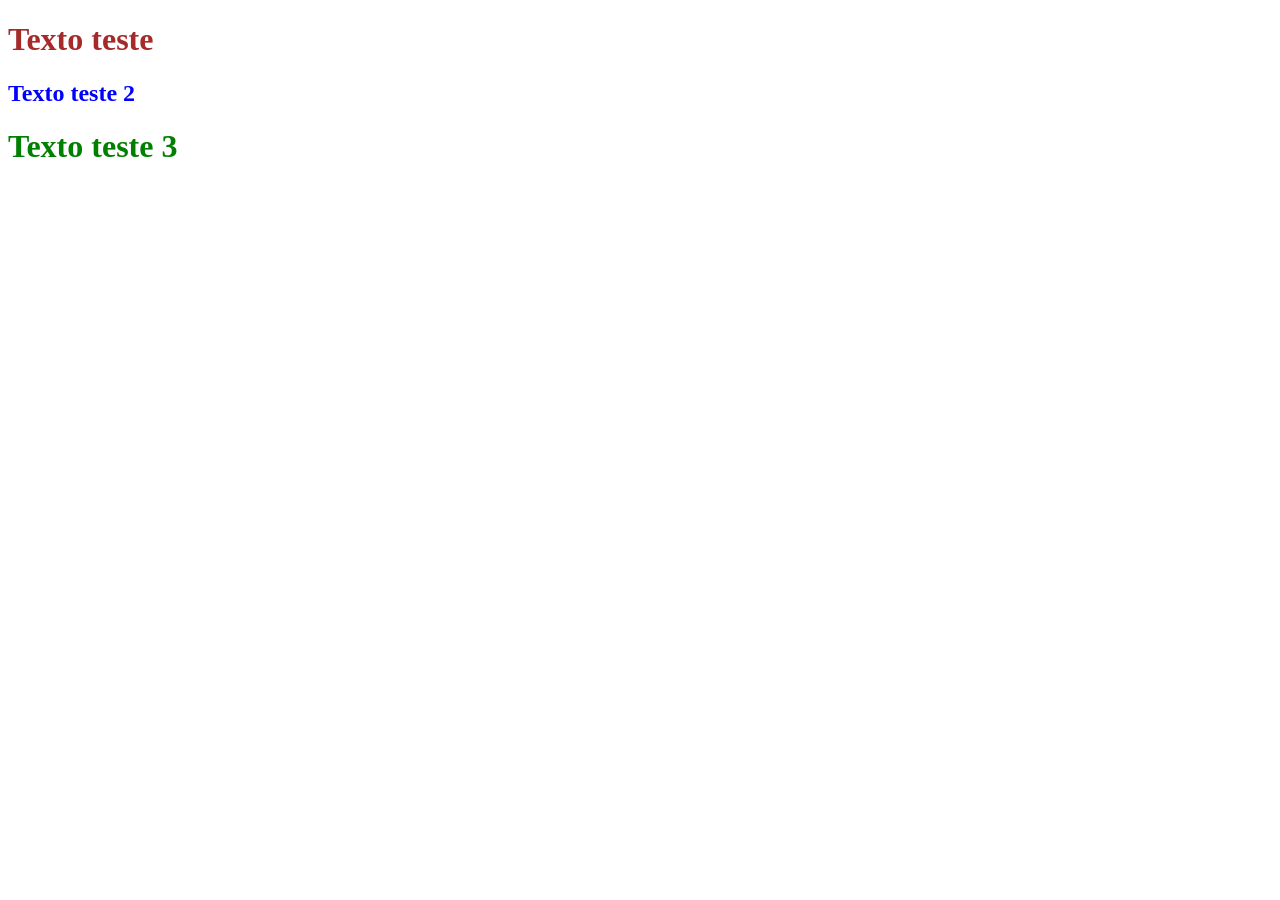
<file: cssatv/Internal/index.html>
<!DOCTYPE html>
<html lang="en">
    <head>
        <meta charset="UTF-8">
        <meta name="viewport" content="width=device-width, initial-scale=1.0">
        <title>Document</title>
        <div class="texto-teste3"></div>
        <link rel="stylesheet" href= styles.css
    </head>
        <body>
    <div class="colors"></div>
        <h1>Texto teste</h1>
    <div class="colors2"></div>
        <nav>
            <h1>
                Texto teste 2
            </h1>
        </nav>
    <div class="colors3"></div>
        <h1 id="texto-teste3">Texto teste 3</h1>
        </body>
    </html>
</file>
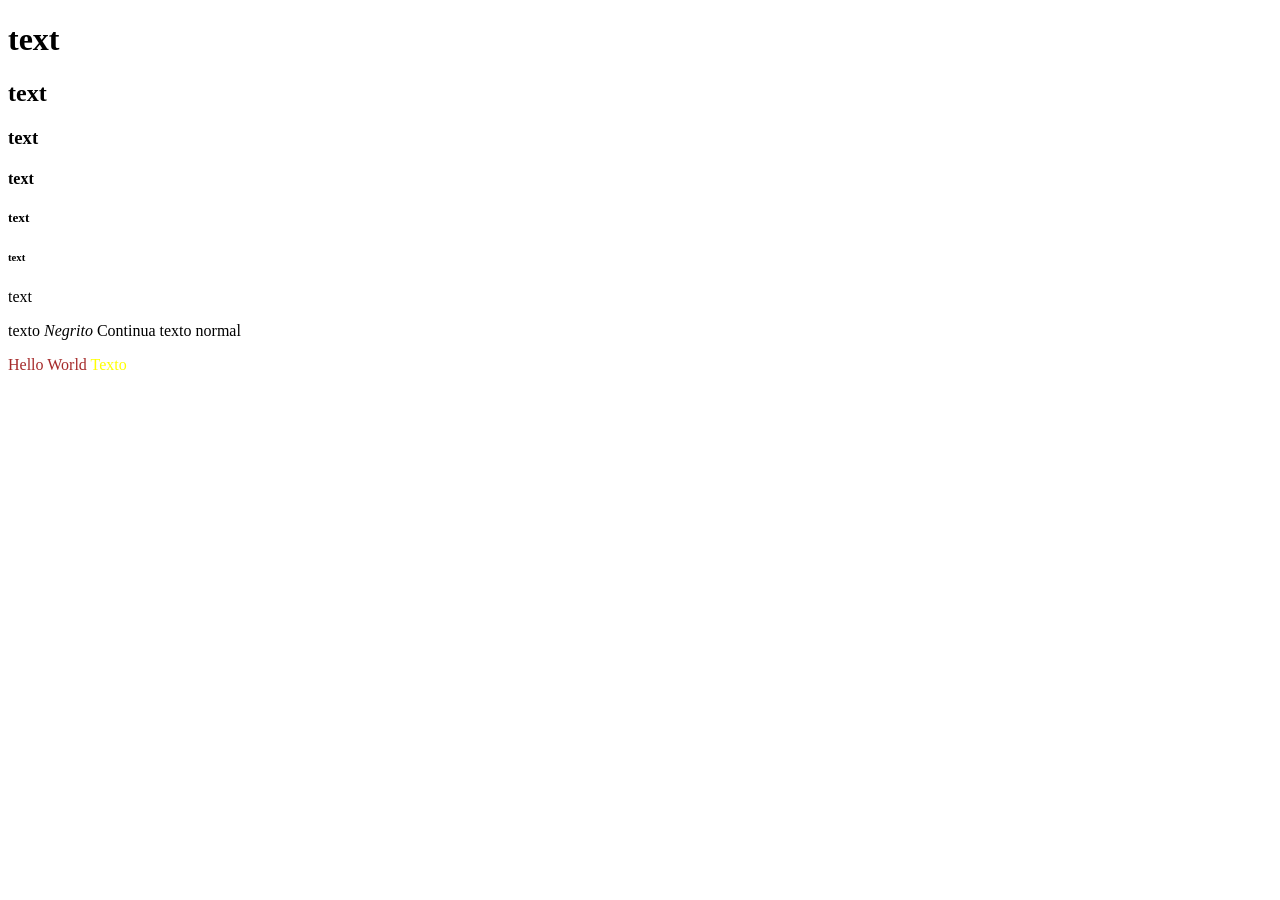
<file: Web1704/texts/index.html>
<!DOCTYPE html>
<html lang="en">
<head>
    <meta charset="UTF-8">
    <meta name="viewport" content="width=device-width, initial-scale=1.0">
    <title>Textos</title>
    <link rel="stylesheet" href="style.css">
    <link rel="icon" type="image/png" href="/texts/jonka.webp">
</head>
<body>
    <h1>text</h1>
        <h2>text</h2>
            <h3>text</h3>
            <h4>text</h4>
        <h5>text</h5>
    <h6>text</h6>

    <p>text</p>

    <p>texto
        <i>
            Negrito
        </i>    
        Continua texto normal 
    </p>

    <p class="black">
        Hello World 
        <span class="Yellow">
            Texto
        </span>
    </p>
</body>
</html>
</file>
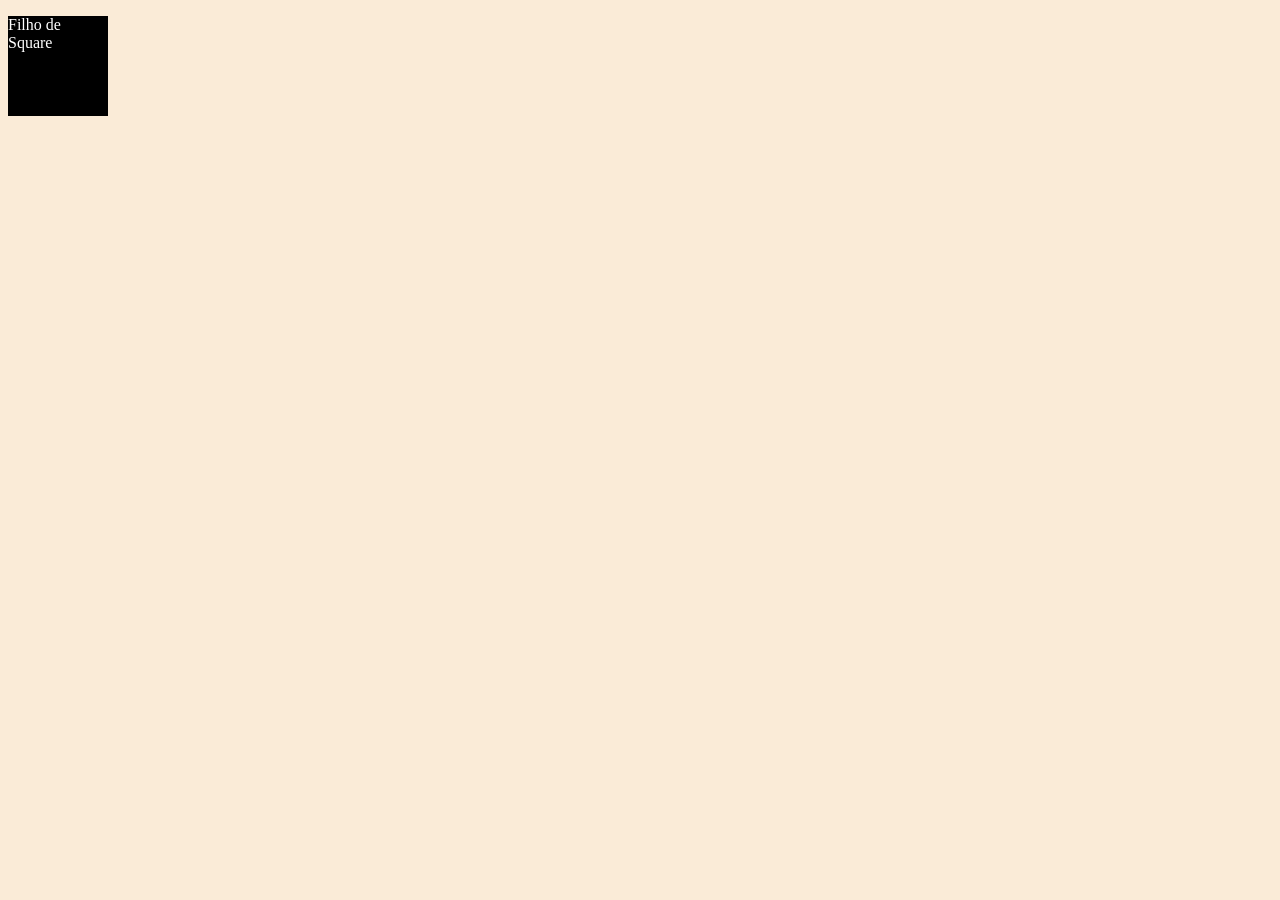
<file: Web1704/import/inline/index.html>
<!DOCTYPE html>
<html lang="en">
    <head>
        <meta charset="UTF-8">
        <meta name="viewport" content="width=device-width, initial-scale=1.0">
        <title>Inline CSS</title>
    </head>
        <body style="background-color: antiquewhite;" >
            <div style="width: 100px; height: 100px; background-color: black;">
                <p style="color: white;" >Filho de Square</p>  
            </div>
        </body>
</html>
</file>
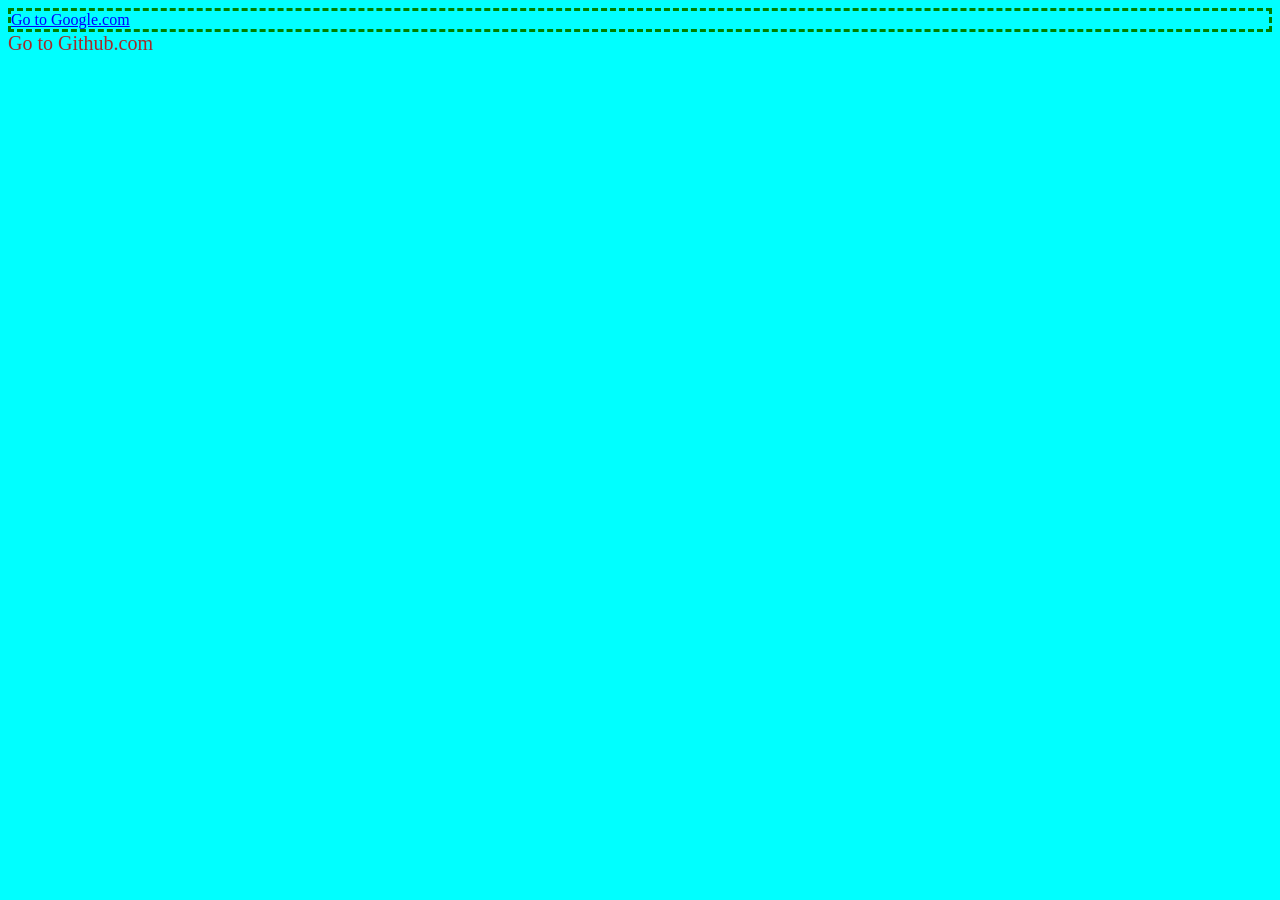
<file: Web1704/import/internal/index.html>
<!DOCTYPE html>
<html lang="en">
    <head>
        <meta charset="UTF-8">
        <meta name="viewport" content="width=device-width, initial-scale=1.0">
        <title>Internal CSS</title>
        <style>
            body {
                background-color: aqua;
            }
            a {
                color: brown;
            }
            nav>a {
                color: blue;
            }
            nav {
                border: 3px dashed green;
            }
            .link-google{
                text-decoration: none;
                font-size: 20px;
            }
        </style>
    </head>
    <body>
        <nav>
            <a href="https:www.google.com" target="_blank">Go to Google.com</a>
        </nav>
        <a href="https:www.github.com" target="_blank" class="link-google">Go to Github.com</a>
    </body>
</html>
</file>
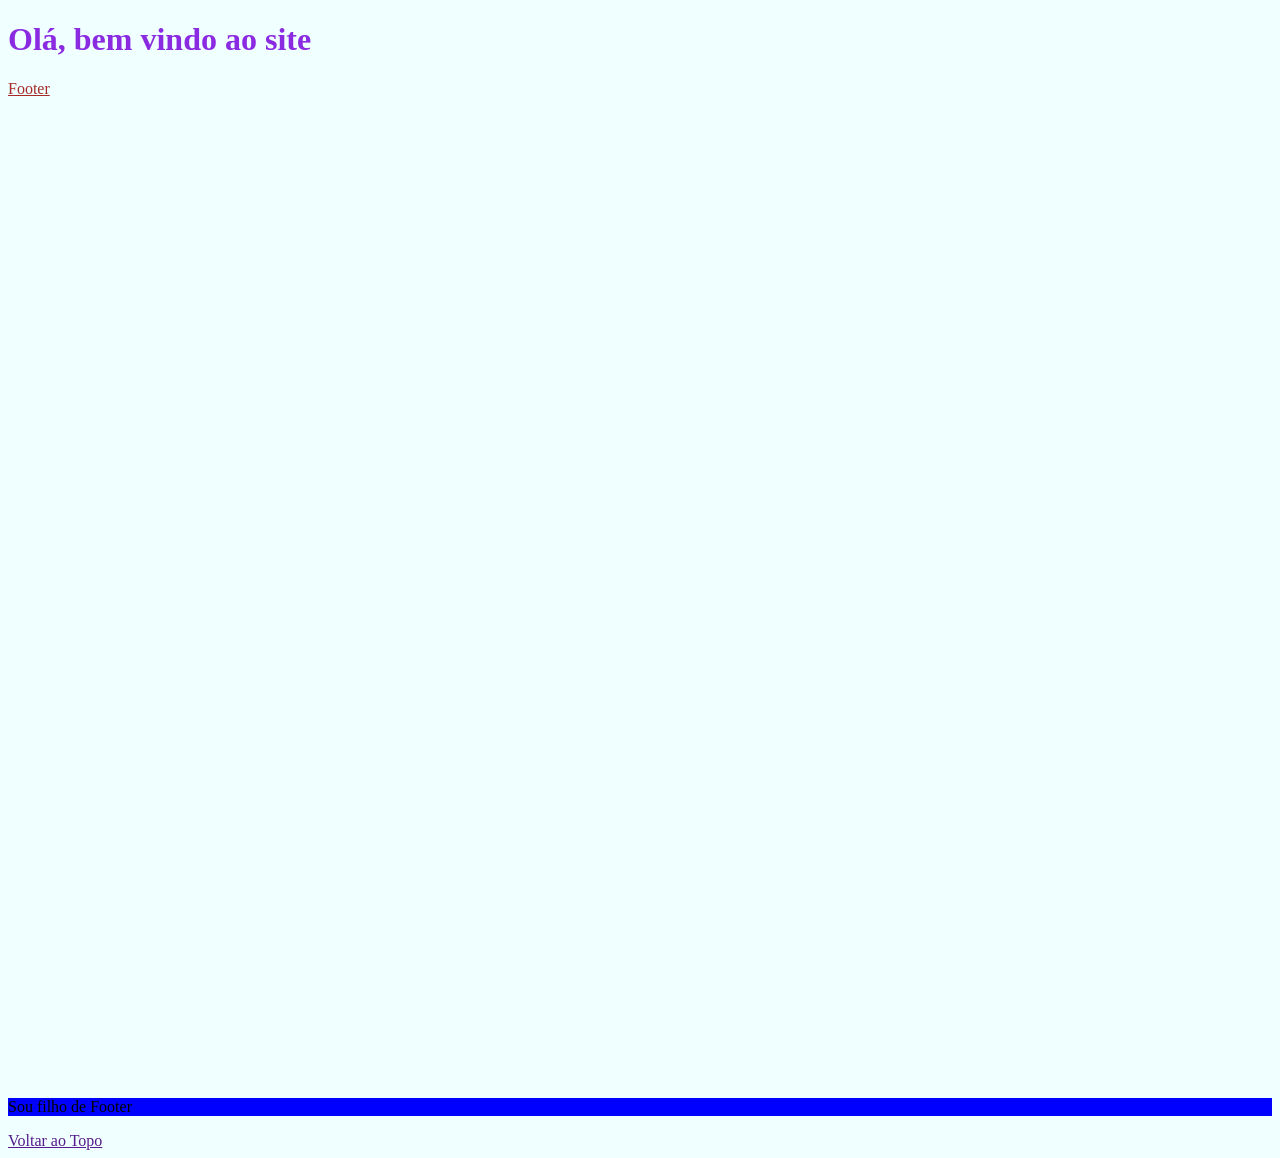
<file: Web20.04/styles/external/index.html>
<!DOCTYPE html>
<html lang="en">
<head>
    <meta charset="UTF-8">
    <meta name="viewport" content="width=device-width, initial-scale=1.0">
    <title>External CSS</title>
    <link rel="stylesheet" href="style.css">
</head>
<body>
    <h1>Olá, bem vindo ao site</h1>
<nav>
    <a href="#Footer" target="_self">Footer</a>
</nav>
        <Footer id="Footer">
            <p>
                Sou filho de Footer
            </p>
        </Footer>
        <a href="" target="_top">Voltar ao Topo</a>
</body>
</html>
</file>
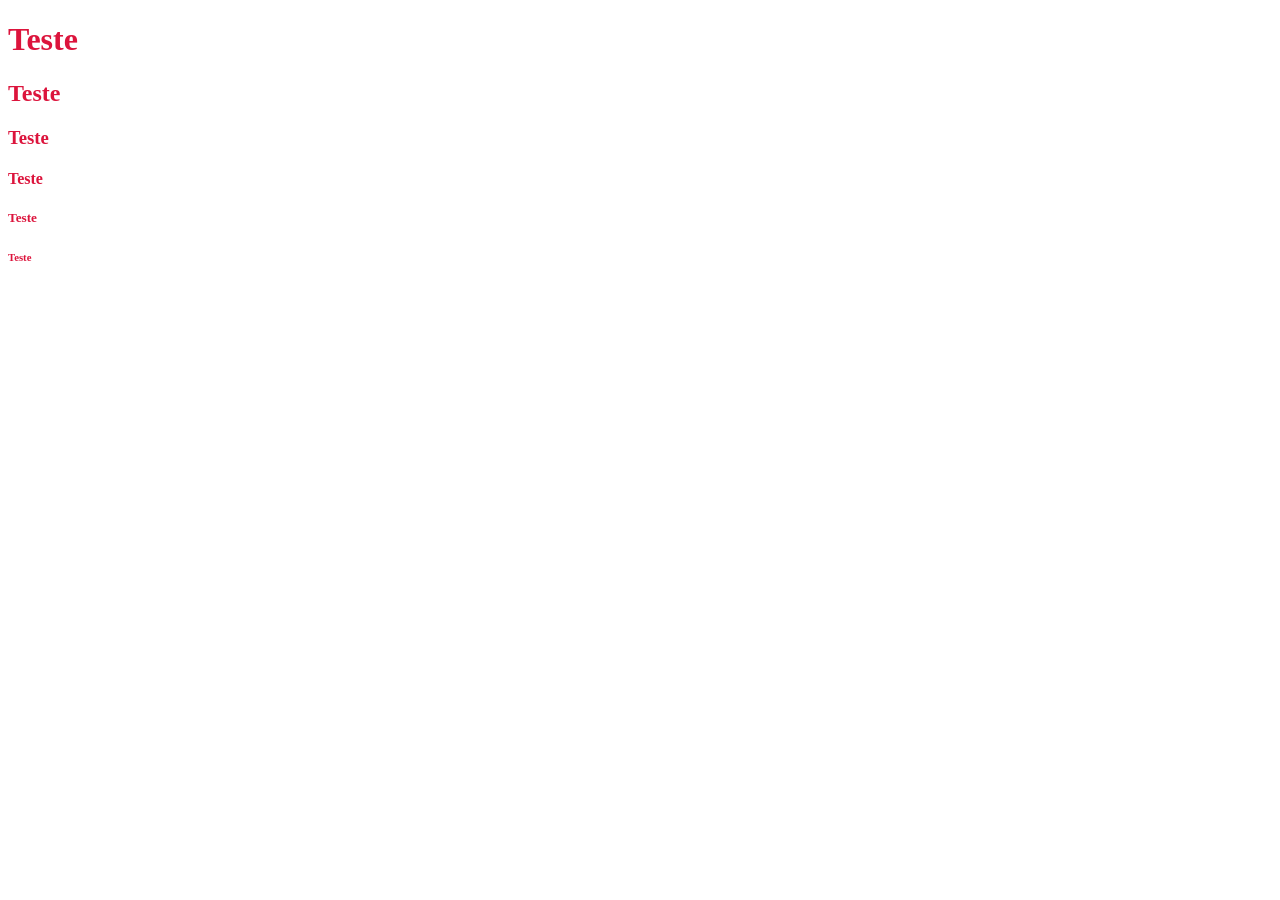
<file: Web20.04/styles/inline/index.html>
<!DOCTYPE html>
<html lang="en">
<head>
    <meta charset="UTF-8">
    <meta name="viewport" content="width=device-width, initial-scale=1.0">
    <title>Inline CSS</title>
</head>
<body>
    <h1 style="color: crimson;">Teste</h1>
    <h2 style="color: crimson;">Teste</h2>
    <h3 style="color: crimson;">Teste</h3>
    <h4 style="color: crimson;">Teste</h4>
    <h5 style="color: crimson;">Teste</h5>
    <h6 style="color: crimson;">Teste</h6>
</body>
</html>
</file>
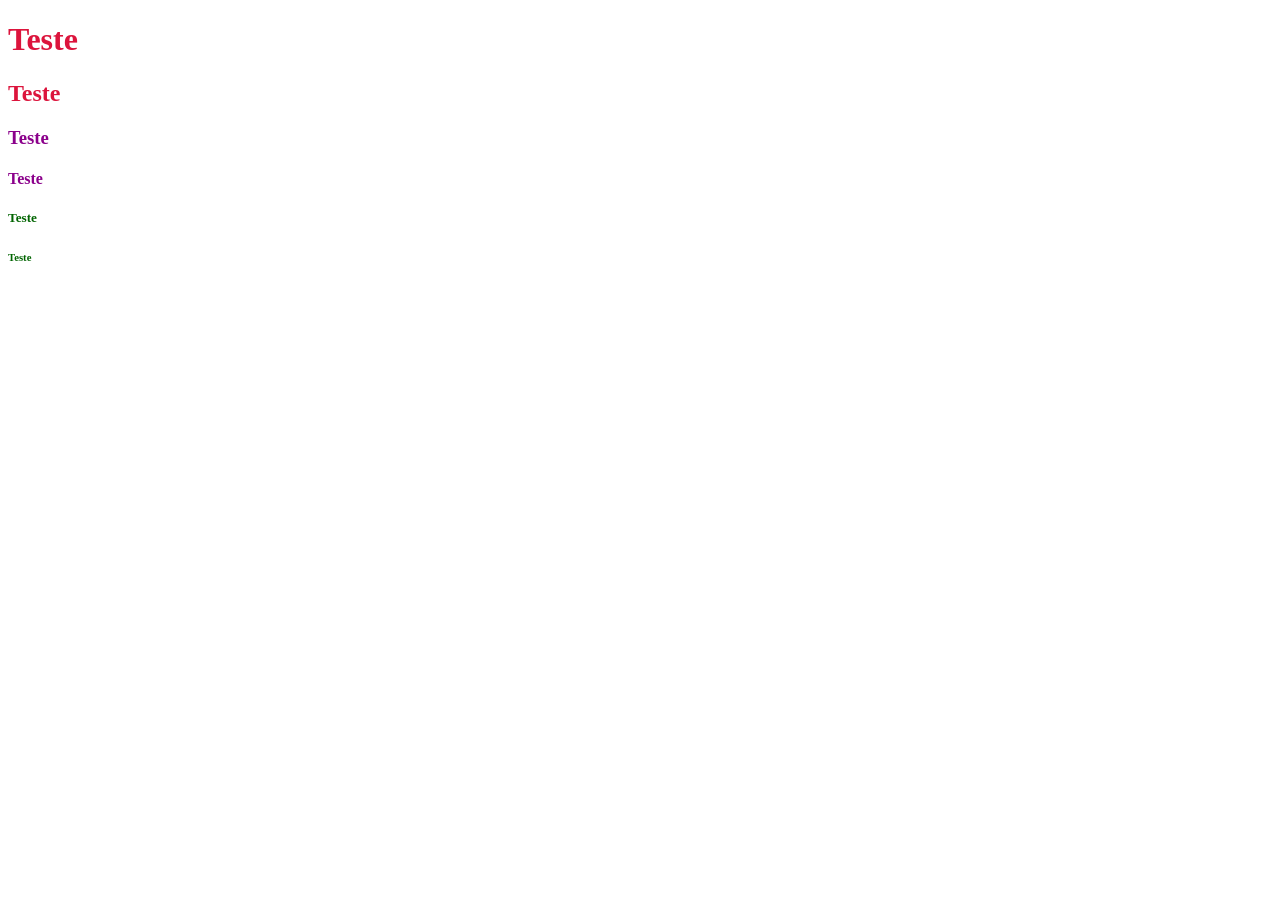
<file: Web20.04/styles/internal/index.html>
<!DOCTYPE html>
<html lang="en">
<head>
    <meta charset="UTF-8">
    <meta name="viewport" content="width=device-width, initial-scale=1.0">
    <title>Internal CSS</title>
    <style>
        h1 {
            color: crimson;
        }
        h2 {
            color: crimson;
        }
        h3 {
            color: darkmagenta;
        }
        h4 {
            color: darkmagenta;
        }
        h5 {
            color: darkgreen;
        }
        h6 {
            color: darkgreen;
        }
    </style>
</head>
<body>
<h1>Teste</h1>
<h2>Teste</h2>
<h3>Teste</h3>
<h4>Teste</h4>
<h5>Teste</h5>
<h6>Teste</h6>
</body>
</html>
</file>
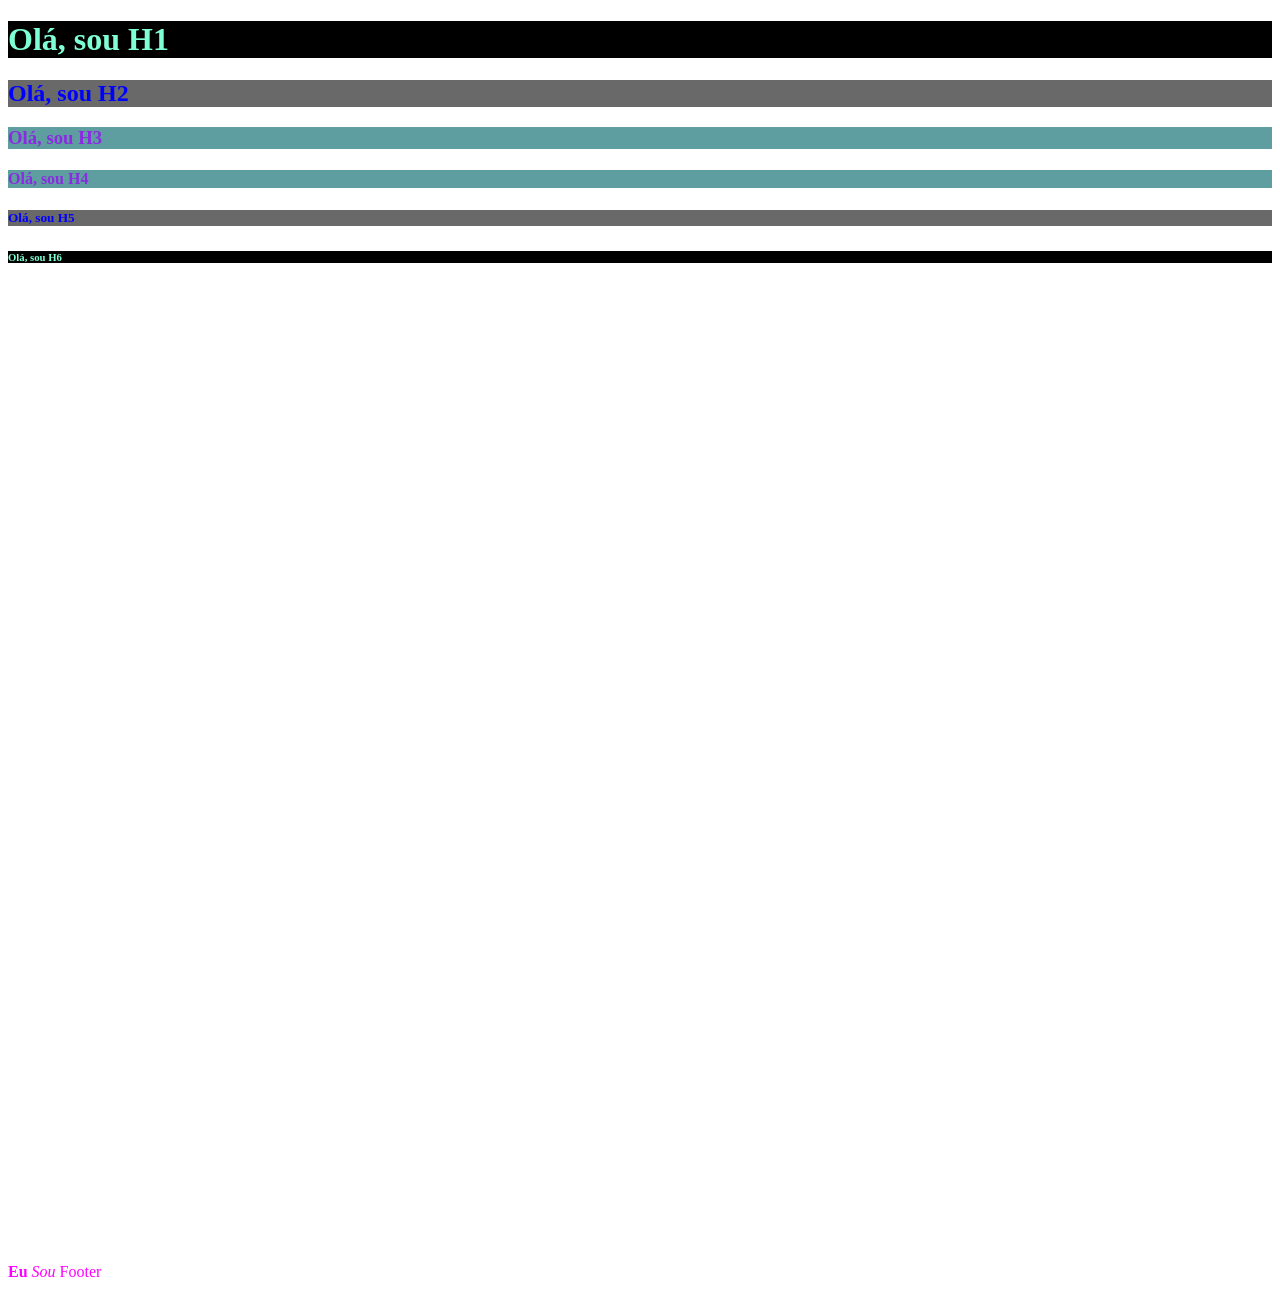
<file: Web2104/Styles Teste/External/index.html>
<!DOCTYPE html>
<html lang="en">
<head>
    <meta charset="UTF-8">
    <meta name="viewport" content="width=device-width, initial-scale=1.0">
    <title>External CSS</title>
    <link rel="stylesheet" href="style.css">
</head>
<body>
    <h1>Olá, sou H1</h1>
    <h2>Olá, sou H2</h2>
    <h3>Olá, sou H3</h3>
    <h4>Olá, sou H4</h4>
    <h5>Olá, sou H5</h5>
    <h6>Olá, sou H6</h6>
    <Footer id="Footer"><b>Eu</b> <i>Sou</i> Footer</Footer>
</body>
</html>
</file>
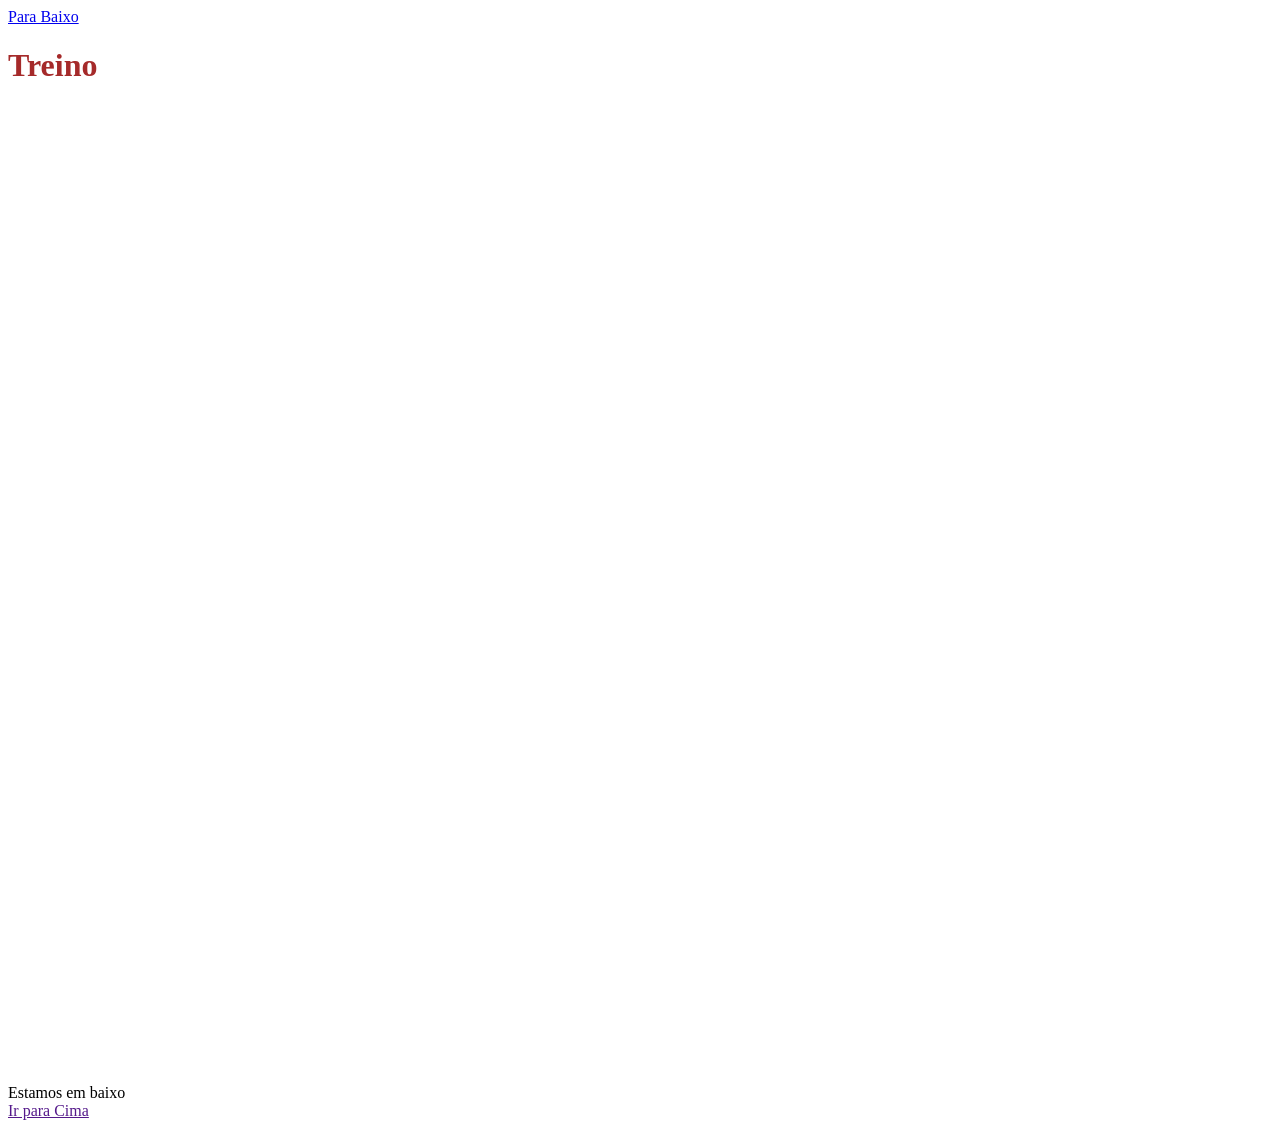
<file: Web2104/Styles Teste/Inline/index.html>
<!DOCTYPE html>
<html lang="en">
<head>
    <meta charset="UTF-8">
    <meta name="viewport" content="width=device-width, initial-scale=1.0">
    <title>Inline CSS</title>
</head>
<body>

    <nav>
        <a href="#Footer" target="_self">Para Baixo</a>
    </nav>
    <h1 style="color: brown;">Treino</h1>
    <Footer id="Footer" style="margin-top: 1000px;">
        Estamos em baixo
    </Footer>
    <a href="" target="_top">Ir para Cima</a>
</body>
</html>
</file>
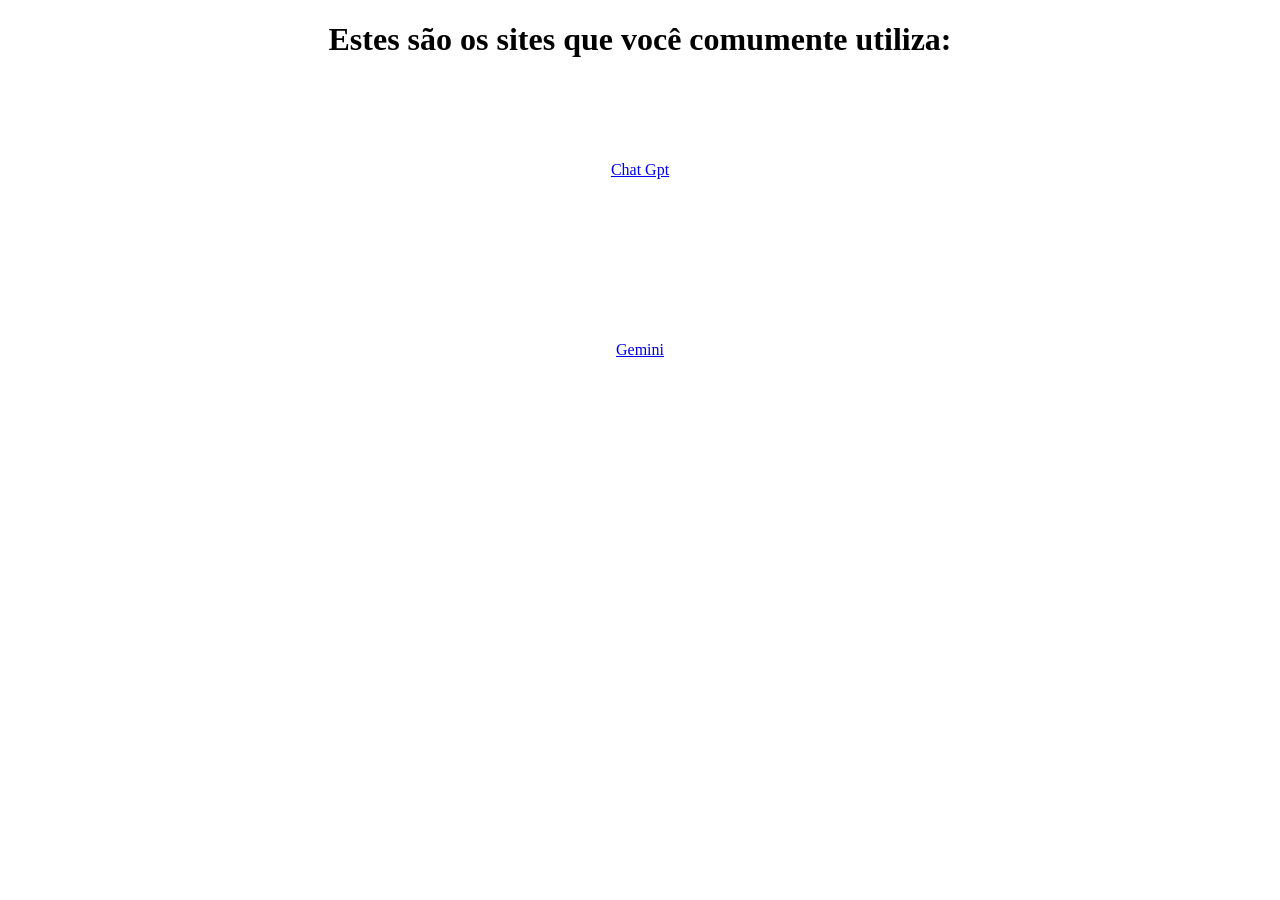
<file: Web2104/Styles Teste/Internal/index.html>
<!DOCTYPE html>
<html lang="en">
<head>
    <meta charset="UTF-8">
    <meta name="viewport" content="width=device-width, initial-scale=1.0">
    <title>Internal CSS</title>
    <style>
        h1{
            text-align: center;
        }
        a{
            display: flex;
            justify-content: center;
            align-items: center;
            height: 20vh;
            margin: 0;
        }
    </style>
</head>
<body>
    <H1> <b>Estes são os sites que você comumente utiliza:</b></H1>
    <nav>
        <a href="https:www.chatgpt.com">Chat Gpt</a>
    </nav>
    <a href="https:gemini.google.com/app">Gemini</a>
</body>
</html>
</file>
<file: Web1704/texts/style.css>
.Yellow {
    color: yellow;
}
.black {
    color: brown;
}
</file>
<file: Web20.04/styles/external/style.css>
body{
    background-color: azure;
}
h1{
    color: blueviolet;
}
nav>a{
   color: brown; 
}
#Footer{
    margin-top: 1000px;
    background-color: blue;
}
</file>
<file: Web2104/Styles Teste/External/style.css>
h1{ 
    color: aquamarine; background-color: black;
}
h2{
    color: blue; background-color: dimgray;
}
h3{
    color: blueviolet; background-color: cadetblue;
}
h4{
    color: blueviolet; background-color: cadetblue;
}
h5{
    color: blue; background-color: dimgray;
}
h6{
    color: aquamarine; background-color: black;
}
#Footer{
    color: fuchsia; margin-top: 1000px;
}
</file>
